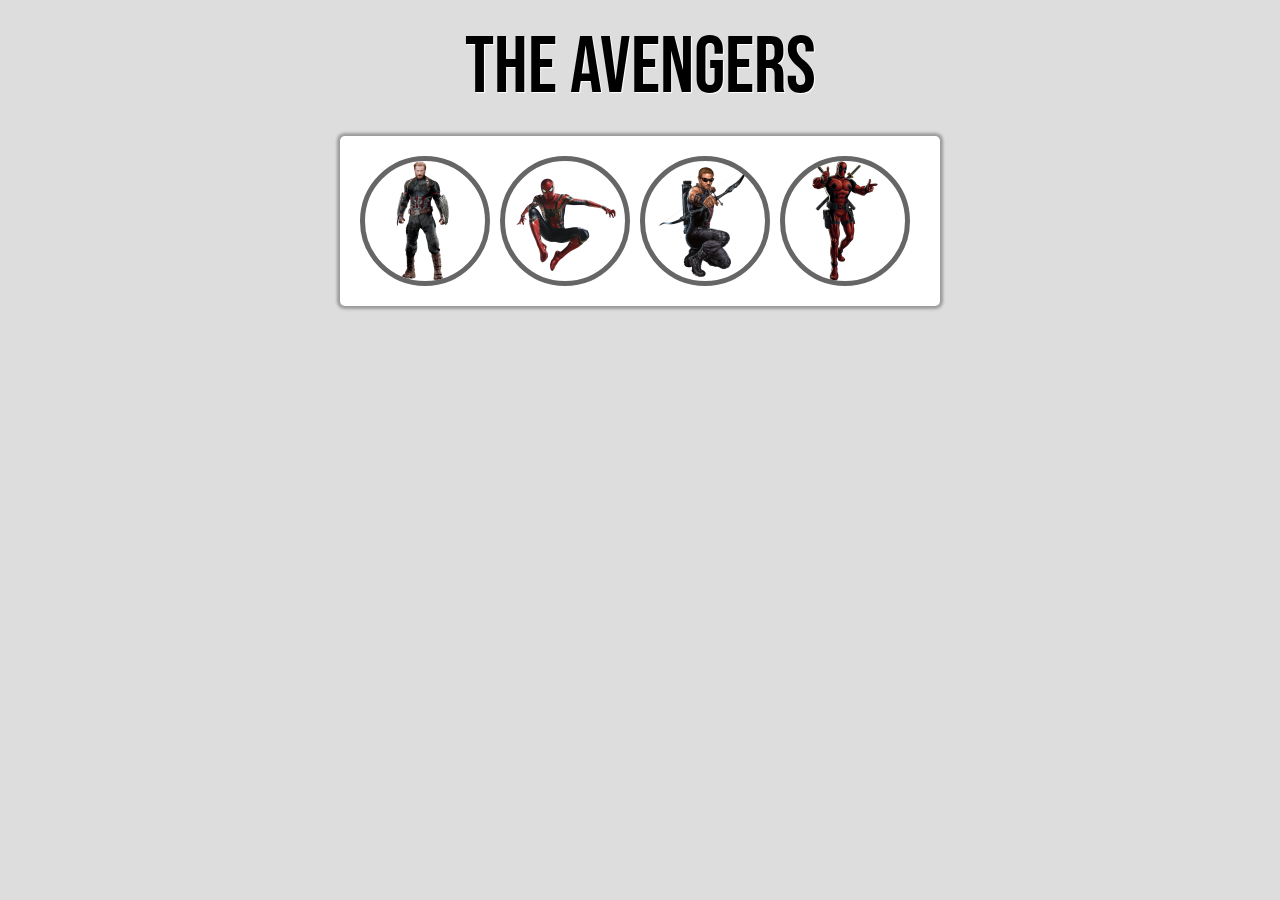
<file: index.html>
<!DOCTYPE html>
<html lang="en">
<head>
    <meta charset="UTF-8">
    <meta http-equiv="X-UA-Compatible" content="IE=edge">
    <meta name="viewport" content="width=device-width, initial-scale=1.0">
    <title>Gallery</title>

    <link rel="stylesheet" href="CSS/reset.css">
    <link rel="stylesheet" href="CSS/style.css">

</head>
<body>
    <h1>The Avengers</h1>

    <div class="container cf">
        <ul class="gallery">
            <li>
                <a href="#gambar-1">
                    <img src="img/thumb/capt.png" alt="Captain America">
                    <span>Captain America</span>
                </a>
                <div class="overlay" id="gambar-1">
                    <a href="#" class="close"> X Close</a>
                    <a href="#gambar-4" class="prev">prev</a>
                    <img src="img/fullOk/capt.png" alt="Captain America">
                    <a href="#gambar-2" class="next">next</a>
                </div>
            </li>
            <li>
                <a href="#gambar-2">
                    <img src="img/thumb/spiderman.png" alt="Spiderman">
                    <span>Spiderman</span>
                </a>
                <div class="overlay" id="gambar-2">
                    <a href="#" class="close"> X Close</a>
                    <a href="#gambar-1" class="prev">prev</a>
                    <img src="img/fullOk/spiderman.png" alt="Spiderman">
                    <a href="#gambar-3" class="next">next</a>
                </div>
            </li>
            <li>
                <a href="#gambar-3">
                    <img src="img/thumb/arrow.png" alt="Arrow">
                    <span>Arrow`</span>
                </a>
                <div class="overlay" id="gambar-3">
                    <a href="#" class="close"> X Close</a>
                    <a href="#gambar-2" class="prev">prev</a>
                    <img src="img/fullOk/arrow.png" alt="Arrow">
                    <a href="#gambar-4" class="next">next</a>
                </div>
            </li>
            <li>
                <a href="#gambar-4">
                    <img src="img/thumb/deadpol.png" alt="Deadpol">
                    <span>Deadpol</span>
                </a>
                <div class="overlay" id="gambar-4">
                    <a href="#" class="close"> X Close</a>
                    <a href="#gambar-3" class="prev">prev</a>
                    <img src="img/fullOk/deadpol.png" alt="Deadpol">
                    <a href="#gambar-1" class="next">next</a>
                </div>
            </li>
        </ul>
    </div>
</body>
</html>
</file>
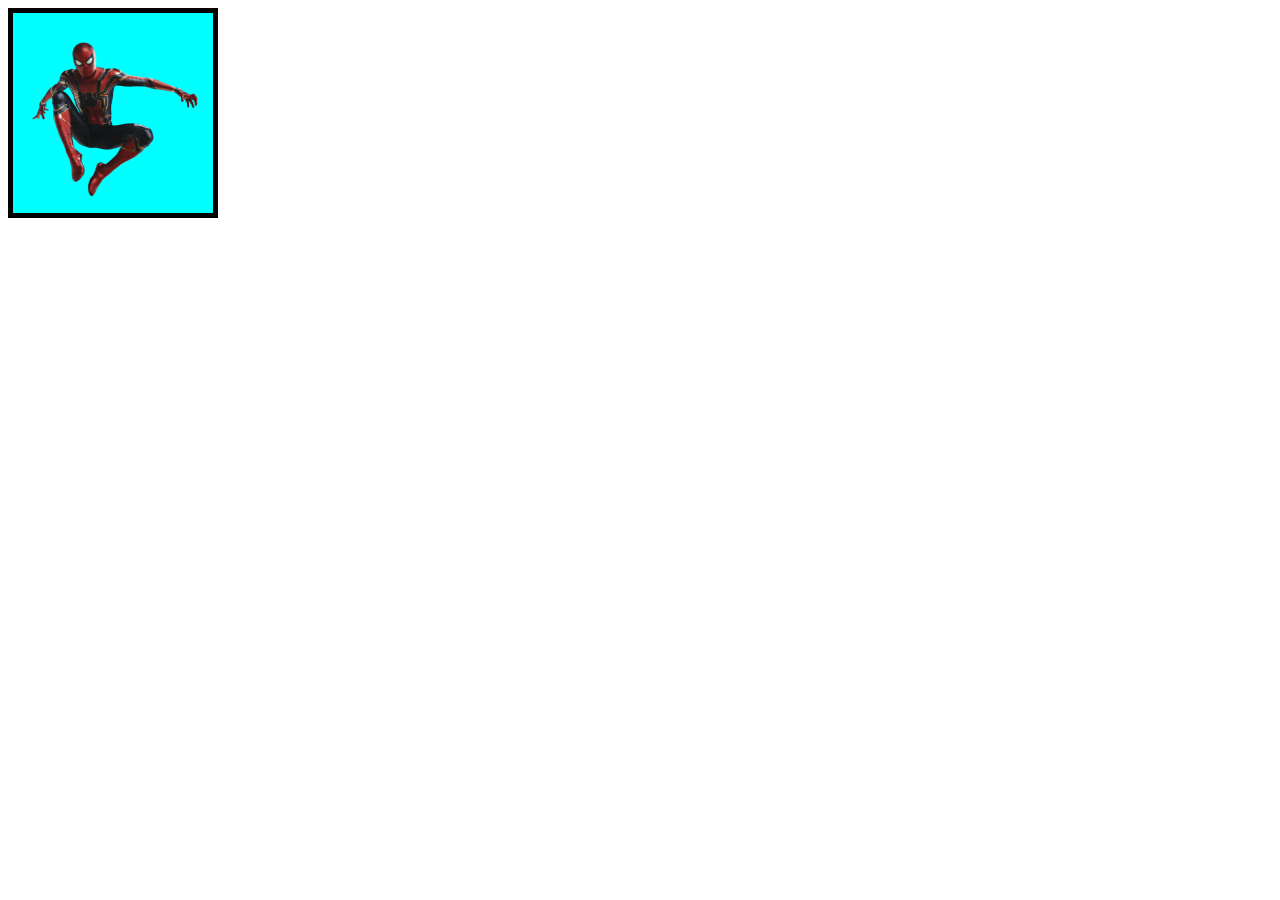
<file: tes.html>
<!DOCTYPE html>
<html lang="en">
<head>
    <meta charset="UTF-8">
    <meta http-equiv="X-UA-Compatible" content="IE=edge">
    <meta name="viewport" content="width=device-width, initial-scale=1.0">
    <title>Document</title>
    <style>
        .container {
            width: 200px;
            height: 200px;
            background-color: aqua;
            border: 5px solid black;
            
        }

        .container img {
            width: 200px;
            height: 200px;
            line-height: 200px;
        }
    </style>
</head>
<body>
    <div class="container">
        <img src="img/fullOk/spiderman.png" alt="">
    </div>
</body>
</html>
</file>
<file: CSS/style.css>
/* font */
@font-face {
    font-family: "BebasNeue";
    src: url(../font/BebasNeue-Regular.woff) format("woff");

}

/* style utama */
body {
    font: 18px/36px "BebasNeue","Arial Narrow",arial,sans-serif;
    background-color: #ddd;
}

h1 {
    font-size: 80px;
    margin: 50px 0;
    text-align: center;
    text-shadow: 1px 1px 1px white;
}
.container {
    width: 600px;
    background-color: white;
    margin: auto;
    padding: 20px;
    box-shadow: 0 0 3px 3px rgba(0, 0, 0, .3);
    border-radius: 5px;
    box-sizing: border-box;
}

.gallery li {
    width: 120px;    
    height: 120px;
    /* overflow: hidden; */
    border: 5px solid #666;
    float: left;
    margin-right: 10px;
    position: relative;
}

.gallery li,
.gallery li img,
.gallery li span {
    border-radius: 50%;
}

.gallery li span {
    display: block;
    width: 120px;
    height: 120px;
    background-color: rgba(0, 0, 0, .3);
    position: absolute;
    top: 0;
    text-align: center;
    line-height: 120px;
    color: white;
    text-shadow: 1px 1px 1px #ddd;
    opacity: 0;
    transform: scale(0) rotate(0);
    transition: .3s;
}

.gallery li a:hover span {
    opacity: 1 ;
    transform: scale(1) rotate(360deg);
}

/* untuk clear */
.cf:before,
.cf:after {
    content: " "; /* 1 */
    display: table; /* 2 */
}

.cf:after {
    clear: both;
}

/**
 * For IE 6/7 only
 * Include this rule to trigger hasLayout and contain floats.
 */
.cf {
    *zoom: 1;
} 
/* end clear */

/* overlay */
.overlay {
    width: 0;
    height: 0;
    overflow: hidden;
    position: fixed;
    background: rgba(0, 0, 0,0);
    top: 0;
    left: 0;
    z-index: 9999;
    transition: 1s;
    text-align: center;
    padding: 100px 0;
}

.overlay:target {
    width: auto;
    height: auto;
    right: 0;
    bottom: 0;
    background: rgba(0, 0, 0,0.6);
}

.overlay img {
    max-height: 100%;
    /* width: 600px;
    height: 800px; */
    background-color:#ddd;
    box-shadow: 2px 2px 7px rgba(0, 0, 0,1.8);
}

.overlay:target img {
    animation: fade 1s;
}

.overlay .close {
    position: absolute;
    top: 70px;
    left: 50%;
    margin-left: -20px;
    text-decoration: none;
    color: white;
    background-color: black;
    border: 1px solid white;
    line-height: 15px;
    padding: 5px;
    border-radius: 3px;
    opacity: 0;
}

.overlay:target .close {
    animation: slideFadeDown .8s .8s forwards;
}

.overlay:target .next,
.overlay:target .prev {
    animation: fade .5s .5s forwards;
}

/* navigasi */
.next, .prev {
    width: 57px;
    height: 93px;
    background-image: url(../img/next.png);
    position: absolute;
    text-indent: -9999px;
    top: 50%;
    margin-left: 50px;
    opacity: 0;
}

.prev {
    background-image: url(../img/prev.png);
    margin-left: -100px;
}

/* animasi */
@keyframes fade {
    0% {
        opacity: 0;
    }
    100% {
        opacity: 1;
    }
}



@keyframes zoomFade {
    0% {
        transform: scale(0);
        opacity: 0;
    }
    100% {
        transform: scale(1);
        opacity: 1;
    }
}

@keyframes slideFadeDown {
    0% {
        opacity: 0;
        margin-top: -20px;
    }
    100% {
        opacity: 1;
        margin-top: 0;
    }
}
</file>
